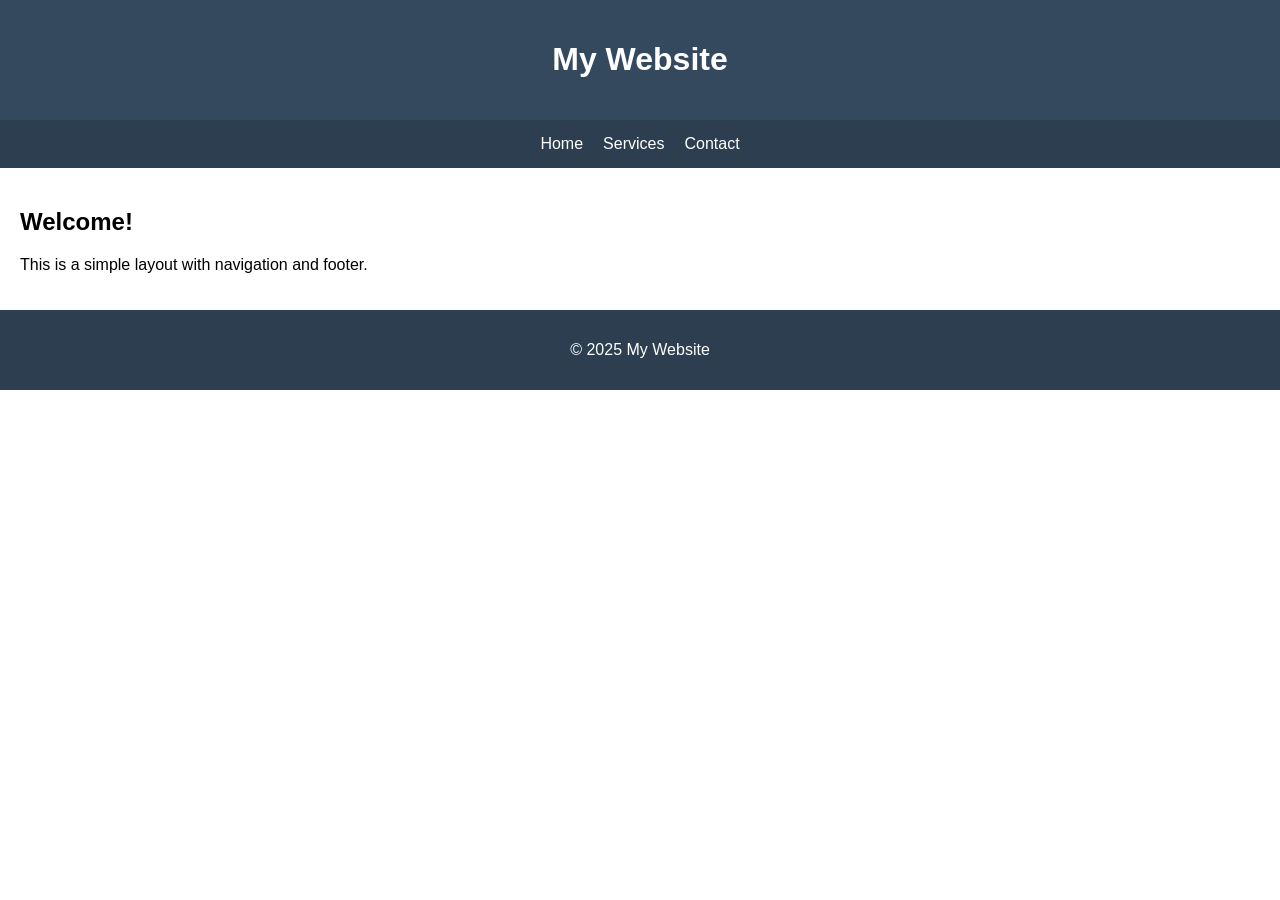
<file: index.html>
<!DOCTYPE html>
<html lang="en">
<head>
    <meta charset="UTF-8">
    <meta name="viewport" content="width=device-width, initial-scale=1.0">
    <title>Navigation Layout</title>
    <link rel="stylesheet" href="style5.css">
</head>
<body>

<header>
    <h1>My Website</h1>
</header>

<nav class="navbar">
    <a href="#">Home</a>
    <a href="#">Services</a>
    <a href="#">Contact</a>
</nav>

<section class="content">
    <h2>Welcome!</h2>
    <p>This is a simple layout with navigation and footer.</p>
</section>

<footer>
    <p>© 2025 My Website</p>
</footer>

</body>
</html>
</file>
<file: style5.css>
body {
    margin: 0;
    font-family: Arial;
}

header {
    background: #34495e;
    padding: 20px;
    color: white;
    text-align: center;
}

.navbar {
    background: #2c3e50;
    display: flex;
    justify-content: center;
    gap: 20px;
    padding: 15px;
}

.navbar a {
    color: white;
    text-decoration: none;
}

.content {
    padding: 20px;
}

footer {
    background: #2c3e50;
    padding: 15px;
    color: white;
    text-align: center;
}
</file>
